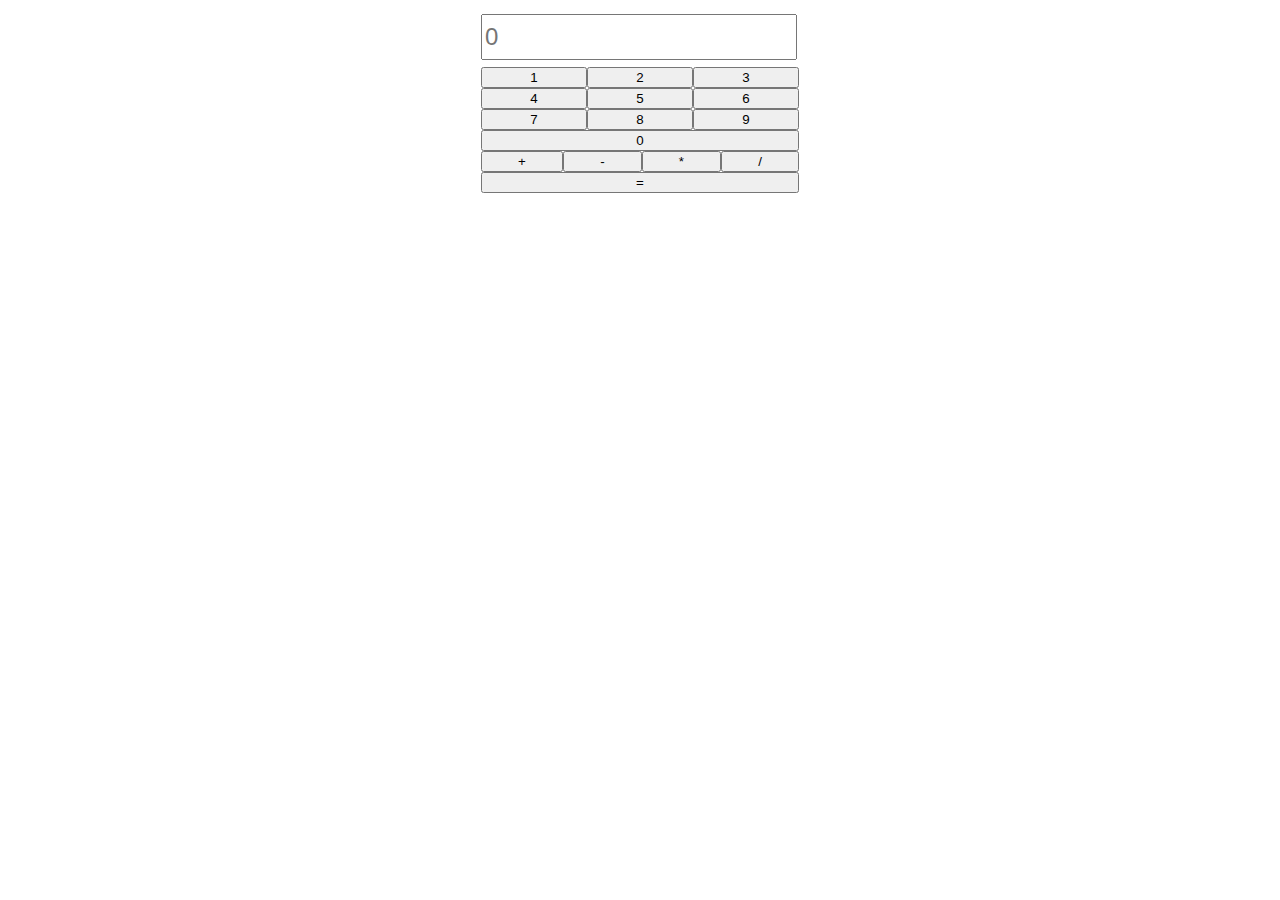
<file: calculadore.html>
<!DOCTYPE html>
<html lang="en">
<head>
    <meta charset="UTF-8">
    <meta http-equiv="X-UA-Compatible" content="IE=edge">
    <meta name="viewport" content="width=device-width, initial-scale=1.0">
    <link rel="stylesheet" href="../css/calc.css">
    <script  src="./js/calc.js" defer></script>
    <title>CALCULADORA</title>
</head>
<body>
    <div class="calc">
        <form action="" method="get" onsubmit="return false">
            <div class="visor-calc">
                <input type="text" name="visor" id="idVisor" placeholder="0">
            </div>
            <div class="btn-calc">
                <button value="1" id="btn-1" onclick="insereNumeroNoVisor(this, idVisor)">1</button>
                <button value="2" id="btn-2" onclick="insereNumeroNoVisor(this, idVisor)">2</button>
                <button value="3" id="btn-3" onclick="insereNumeroNoVisor(this, idVisor)">3</button>
                <button value="4" id="btn-4" onclick="insereNumeroNoVisor(this, idVisor)">4</button>
                <button value="5" id="btn-5" onclick="insereNumeroNoVisor(this, idVisor)">5</button>
                <button value="6" id="btn-6" onclick="insereNumeroNoVisor(this, idVisor)">6</button>
                <button value="7" id="btn-7" onclick="insereNumeroNoVisor(this, idVisor)">7</button>
                <button value="8" id="btn-8" onclick="insereNumeroNoVisor(this, idVisor)">8</button>
                <button value="9" id="btn-9" onclick="insereNumeroNoVisor(this, idVisor)">9</button>
                <button value="0" id="btn-0" onclick="insereNumeroNoVisor(this, idVisor)">0</button>
            </div>
            <div class="oper-calc">
                <button value="+" id="btnSoma" onclick="insereNumeroNoVisor(this, idVisor)">+</button>
                <button value="-" id="btnSoma" onclick="insereNumeroNoVisor(this, idVisor)">-</button>
                <button value="*" id="btnSoma" onclick="insereNumeroNoVisor(this, idVisor)">*</button>
                <button value="/" id="btnSoma" onclick="insereNumeroNoVisor(this, idVisor)">/</button>
            </div>
            <div class="result-calc">
                <button value="=" id="btnResultado" onclick="resultadoDasOperacoes(idVisor)">=</button>
            </div>

        </form>

    </div>
</body>
</html>
</file>
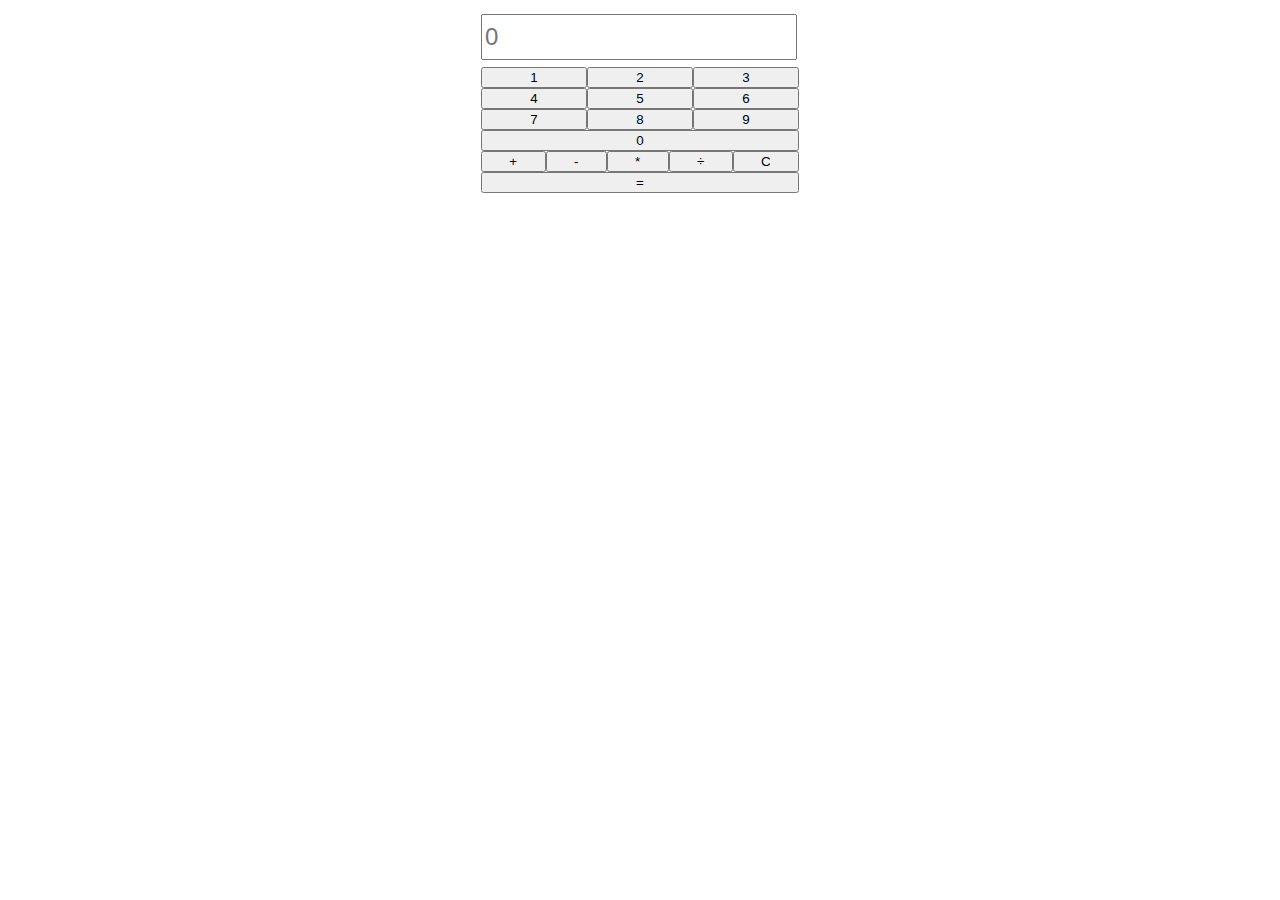
<file: page/calculadora.html>
<!DOCTYPE html>
<html lang="pt-br">
<head>
    <meta charset="UTF-8">
    <meta http-equiv="X-UA-Compatible" content="IE=edge">
    <meta name="viewport" content="width=device-width, initial-scale=1.0">
    <link rel="stylesheet" href="../css/calc.css">
    <script src="../js/calc.js" defer></script>
    <title>CALCULADORA</title>
</head>
<body>
    <div class="calc">
        <form action="" method="get" onsubmit="return false">
            <div class="visor-calc">
                <input type="text" name="visor" id="idVisor" placeholder="0">
            </div>
            <div class="btn-calc">
                <button value="1" id="btn-1" onclick="insereNumeroNoVisor(this,idVisor)">1</button>
                <button value="2" id="btn-2" onclick="insereNumeroNoVisor(this,idVisor)">2</button>
                <button value="3" id="btn-3" onclick="insereNumeroNoVisor(this,idVisor)">3</button>
                <button value="4" id="btn-4" onclick="insereNumeroNoVisor(this,idVisor)">4</button>
                <button value="5" id="btn-5" onclick="insereNumeroNoVisor(this,idVisor)">5</button>
                <button value="6" id="btn-6" onclick="insereNumeroNoVisor(this,idVisor)">6</button>
                <button value="7" id="btn-7" onclick="insereNumeroNoVisor(this,idVisor)">7</button>
                <button value="8" id="btn-8" onclick="insereNumeroNoVisor(this,idVisor)">8</button>
                <button value="9" id="btn-9" onclick="insereNumeroNoVisor(this,idVisor)">9</button>
                <button value="0" id="btn-0" onclick="insereNumeroNoVisor(this,idVisor)">0</button>
            </div>
            <div class="oper-calc">
                <button value="+" id="btnSoma" onclick="insereNumeroNoVisor(this,idVisor)">+</button>
                <button value="-" id="btnSoma" onclick="insereNumeroNoVisor(this,idVisor)">-</button>
                <button value="*" id="btnSoma" onclick="insereNumeroNoVisor(this,idVisor)">*</button>
                <button value="/" id="btnSoma" onclick="insereNumeroNoVisor(this,idVisor)">÷</button>
                <button value="c" id="btnLimpar" type="reset">C</button>

            </div>
            <div class="result-calc">
                <button value="=" id="btnResultado" onclick="resultadoDasOperacoes(idVisor)">=</button>
            </div>
        </form>
    </div>
</body>
</html>
</file>
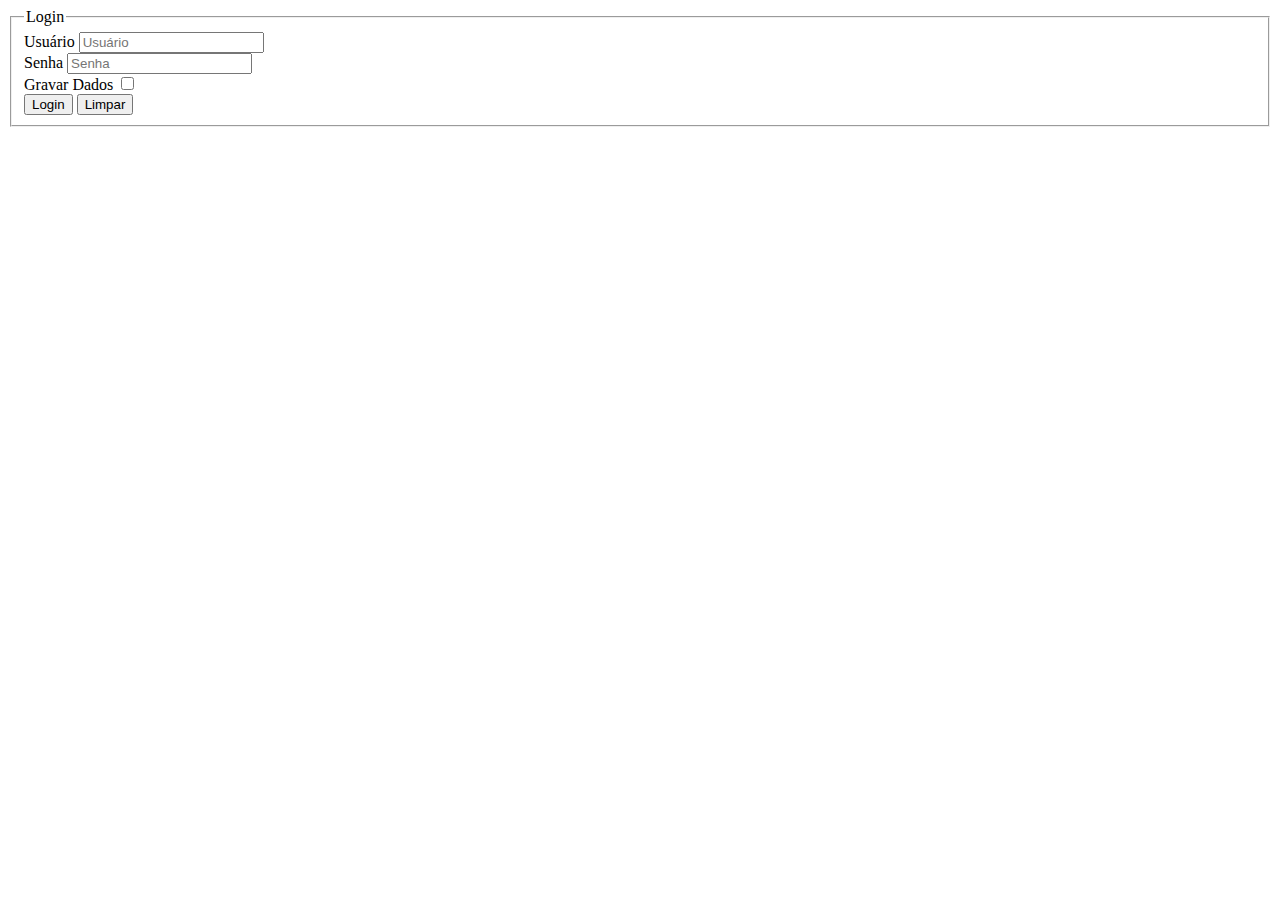
<file: page/login.html>
<!DOCTYPE html>
<html lang="pt-br">
<head>
    <meta charset="UTF-8">
    <meta http-equiv="X-UA-Compatible" content="IE=edge">
    <meta name="viewport" content="width=device-width, initial-scale=1.0">

    <script src="../js/login.js" defer></script>

    <title>Entrar</title>
</head>
<body>
    <div>
        
        <div id="msgError"></div>

        <form action="index.html" method="get" onsubmit="return false">
            <fieldset>
                <legend>Login</legend>

                <input type="hidden" name="token" value="seus-dados">

                <div>
                    <label for="idUser">Usuário</label>
                    <input type="text" name="txtUser" id="idUser" placeholder="Usuário">
                </div>
                <div>
                    <label for="idPass">Senha</label>
                    <input type="password" name="txtPass" id="idPass" placeholder="Senha">
                    <i class="fa fa-eye" aria-hidden="true"></i>
                </div>
                <div>
                    <label for="idGravaDados">Gravar Dados</label>
                    <input type="checkbox" name="chkDta" id="idGravaDados" value="ok" placeholder="Usuário">
                </div>
                <div>
                    <button type="submit" value="Login" id="btnSubmit">Login</button>
                    <button type="reset" value="Limpar" id="btnLimpar">Limpar</button>
                </div>
            </fieldset>
        </form>
    </div>
</body>
</html>
</file>
<file: css/calc.css>
.calc{
    display: flex;
    align-items: center;
    justify-content: center;
}
.visor-calc input{
    width:97%;
    height: 40px;
    font-size: 1.5rem;
    letter-spacing: 2px;
    margin: 2% 0;
}

.btn-calc,.oper-calc,.result-calc{
    display: flex;
    flex-wrap: wrap;
}

.btn-calc button{
    width: 30%;
}

.btn-calc button,.oper-calc button,.result-calc  button{
    flex-grow: 1;
}
</file>
